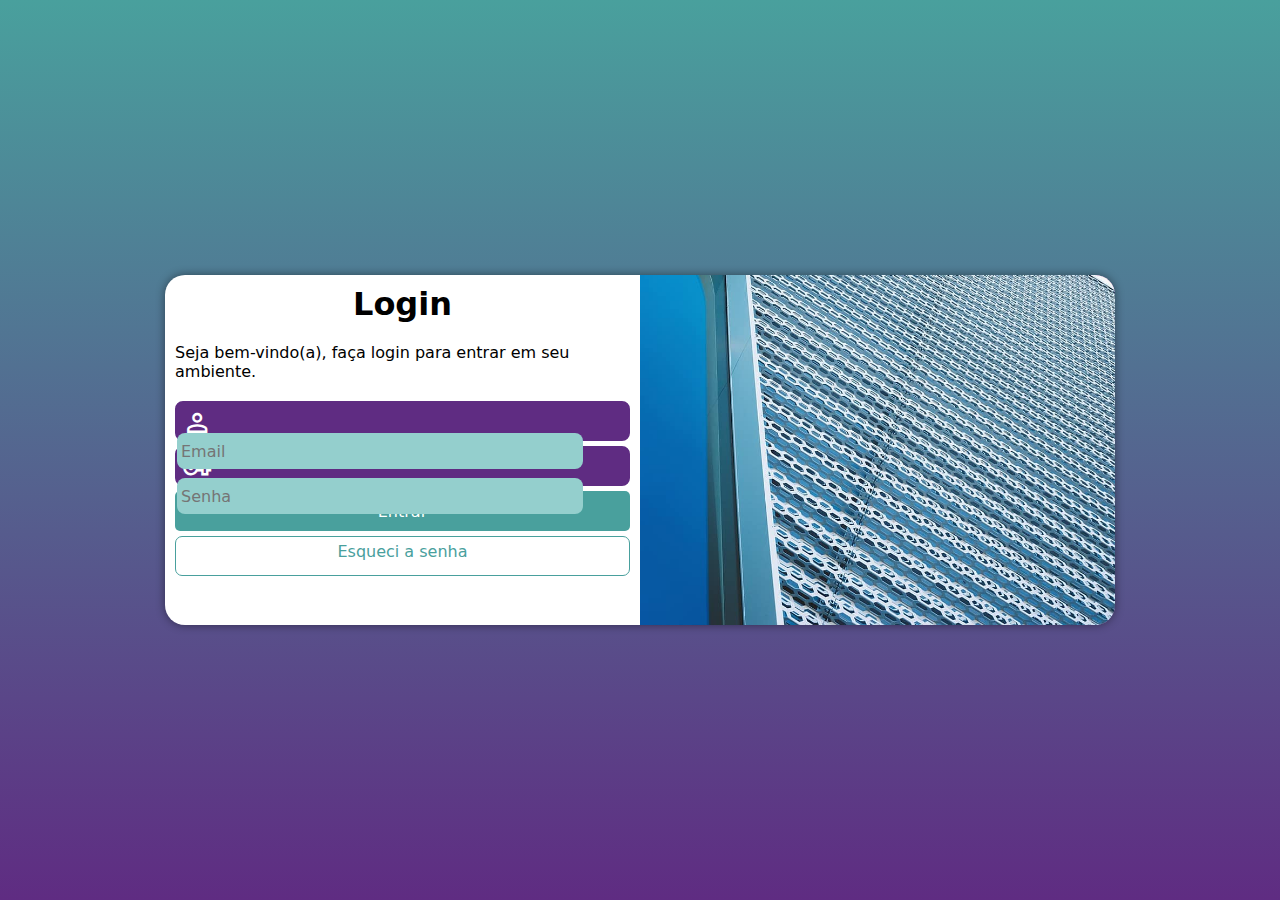
<file: index.html>
<!DOCTYPE html>
<html lang="pt-br">
<head>
    <meta charset="UTF-8">
    <meta name="viewport" content="width=device-width, initial-scale=1.0">
    <title>Projeto Login</title>
   <!-- <link rel="stylesheet" href="https://fonts.googleapis.com/icon?family=Material+Icons" rel="stylesheet"> -->
   <link rel="stylesheet" href="https://fonts.googleapis.com/css2?family=Material+Symbols+Outlined:opsz,wght,FILL,GRAD@20..48,100..700,0..1,-50..200&icon_names=person,vpn_key" />
    <link rel="shortcut icon" href="assets/favicon.png" type="image/x-icon">
    <link rel="stylesheet" href="styles/style.css">
    <link rel="stylesheet" href="styles/media-queries.css">
</head>
<body>
    <main>
        <section id="login">
            <div id="imagem">
                
            </div>
            <div id="formulario">
                <h1>Login</h1>
                <p>Seja bem-vindo(a), faça login para entrar em seu ambiente.</p>
                <form action="cadastro.php" method="post">
                    <div class="campo">
                        <span class="material-symbols-outlined">person</span>
                        <input type="email" name="email" id="iemail" placeholder="Email">
                        <label for="iemail">Email</label>
                    </div>
                    <div class="campo">
                        <span class="material-symbols-outlined">vpn_key</span>
                        <input type="password" name="senha" id="isenha" placeholder="Senha">
                        <label for="isenha">Senha</label>
                    </div>
                    <input type="submit" value="Entrar" class="botao">
                    <a href="esqueci.html">Esqueci a senha</a>
                </form>
            </div>
        </section>
    </main>
</body>
</html>
</file>
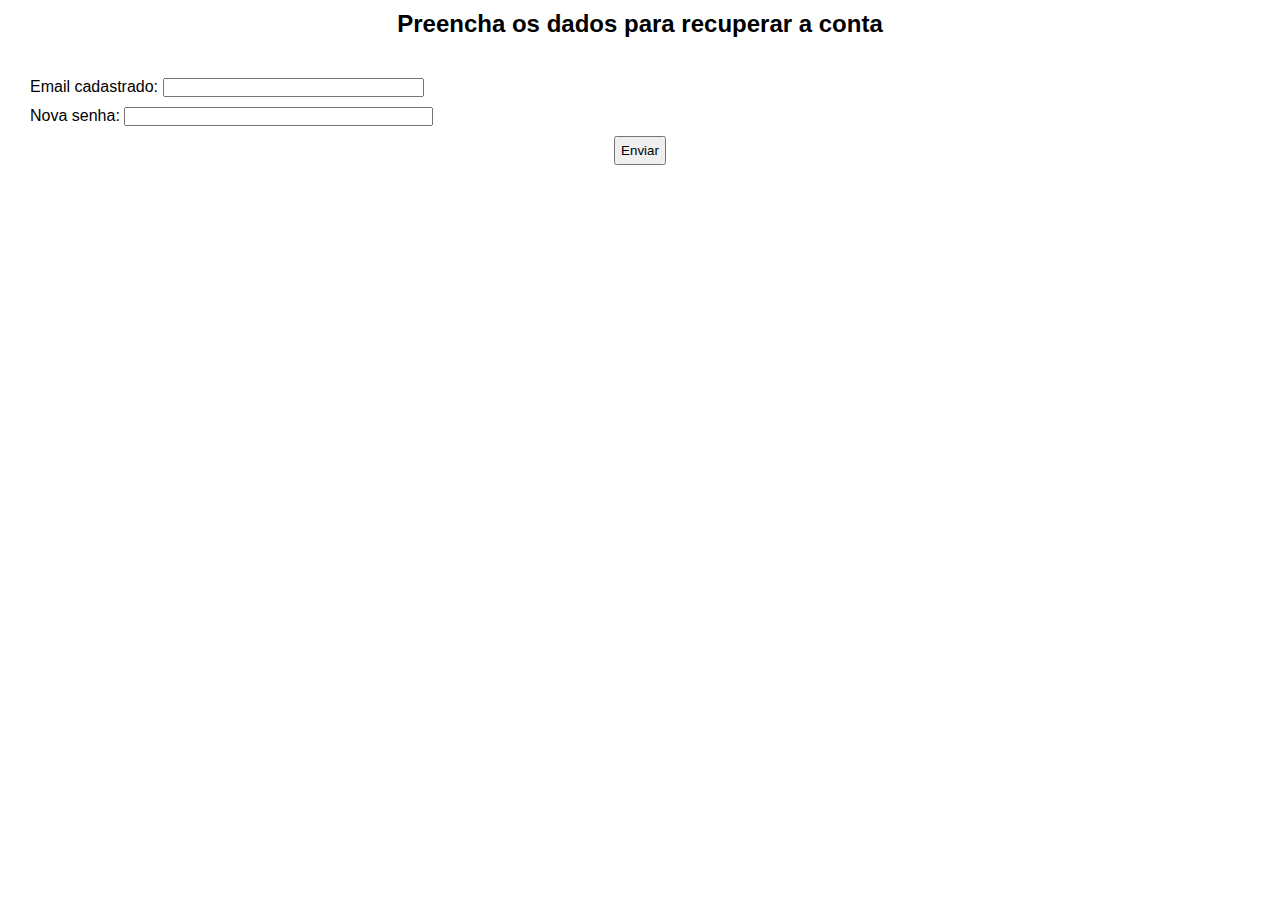
<file: esqueci.html>
<!DOCTYPE html>
<html lang="en">
<head>
    <meta charset="UTF-8">
    <meta name="viewport" content="width=device-width, initial-scale=1.0">
    <title>Esqueci a Senha</title>
</head>
<style>
    * {
        margin: 0;
        padding: 0;
    }
    body {
        height: 100vh;
        font-family: Arial, Helvetica, sans-serif;
    }
    h1 {
        font-size: 24px;
        padding: 10px;
        text-align: center;
    }
    form {
        padding: 20px;
    }
    form div {
        margin: 10px;
    }
    form div input[type=submit] {
        display: block;
        margin: auto;
        padding: 5px;
    }
</style>
<body>
    <main>
        <h1>Preencha os dados para recuperar a conta</h1>
        <form method="post">
            <div>
                <label for="email">Email cadastrado:</label>
                <input type="text" name="email" id="email" required size="30">
            </div>
            <div>
                <label for="senha">Nova senha:</label>
                <input type="password" name="senha" id="senha" required size="36">
            </div>
            <div>
                <input type="submit" value="Enviar">
            </div>
        </form>
    </main>
</body>
</html>
</file>
<file: styles/style.css>
@charset "UTF-8";

:root {
    --verde: #49a09d;
    --lilas: #5f2c82;
    --verde-escuro: #316664;
}

* {
    margin: 0;
    padding: 0;
    box-sizing: border-box;
    font-family:system-ui, -apple-system, BlinkMacSystemFont, 'Segoe UI', Roboto, Oxygen, Ubuntu, Cantarell, 'Open Sans', 'Helvetica Neue', sans-serif;
}

body, html {
    background-color: var(--lilas);
    height: 100vh;
    width: 100vw;
}

main {
    position: relative;
    height: 100vh;
    width: 100vw;
}

#login {
    position: absolute;
    top: 50%;
    left: 50%;
    overflow: hidden;

    background-color: white;
    width: 250px;
    height: 515px;
    border-radius: 20px;
    box-shadow: 0 0 10px rgba(0, 0, 0, 0.450);
    
    transform: translate(-50%, -50%);
    transition: width .3s, height .3s;
    transition-timing-function: ease;
}

#login > #imagem {
    display: block;
    background: var(--lilas) url(../assets/metal.jpg) no-repeat;
    background-size: cover;
    background-position: left bottom;
    height: 200px;
}

#login > #formulario {
    display: block;
    padding: 10px;
}

#formulario > h1 {
    text-align: center;
    margin-bottom: 10px;
}

#formulario > p {
    font-size: .8em;
}

form > div.campo {
    background-color: var(--lilas);
    border: 2px solid var(--lilas);
    display: block;
    width: 100%;
    height: 40px;
    border-radius: 8px;
    margin: 5px 0;
}

.campo > label {
    display: none;
}

.campo > span {
    color: white;
    /*background-color: black;*/
    font-size: 1.9em;
    width: 40px;
    padding: 5px;
}

.campo > input {
    background-color: #94cfcd;
    font-size: 1em;
    width: calc(100% - 45px);
    height: 100%;
    border: none;
    border-radius: 8px;
    padding: 4px;
    transform: translateY(-10px);
}

.campo > input:focus-within {
    background-color: white;
    border: none;
}

.botao {
    display: block;
    font-size: 1em;
    width: 100%;
    height: 40px;
    background-color: var(--verde);
    color: white;
    border: none;
    border-radius: 5px;
    cursor: pointer;
}

.botao:hover {
    background-color: var(--verde-escuro);
}

form > a {
    display: block;
    text-align: center;
    text-decoration: none;
    font-size: 1em;
    width: 100%;
    height: 40px;
    padding-top: 5px;
    margin-top: 5px;
    background-color: white;
    color: var(--verde);
    border: 1px solid var(--verde);
    border-radius: 7px;
    cursor: pointer;
}

form > a:hover {
    background-color: var(--verde-escuro);
}
</file>
<file: styles/media-queries.css>
@charset "UTF-8";

/*
Typical device breakpoints:
=> Telas pequenas: até 600px;
=> Celular: 600px ate 768px;
=> Tablets: 768px - 992px;
=> Desktops: 992px - 1279px;
=> Monitores maiores: > 1280px;
*/

@media screen and (min-width: 768px) and (max-width: 992px) {
    body { /* CONFIGURAÇÃO PARA TABLET */
        background-image: linear-gradient(to top, var(--verde), var(--lilas));
    }
    #login {
        width: 80vw;
        height: 300px
    }
    #login > #imagem {
        float: left;
        width: 30%;
        height: 100%;
    }
    #login > #formulario {
        float: right;
        width: 70%;
    }
}

@media screen and (min-width: 992px) { /* Configurações para desktop */
    body {
        background-image: linear-gradient(to bottom, var(--verde), var(--lilas));
    }
    #login {
        width: 950px;
        height: 350px;
    }
    #login > #imagem {
        float: right;
        width: 50%;
        height: 100%;
    }
    #login > #formulario {
        float: left;
        width: 50%;
    }
    #formulario > h1 {
        font-size: 2em;
    }
    #formulario > p {
        font-size: 1em;
        margin: 20px 0;
    }
}
</file>
